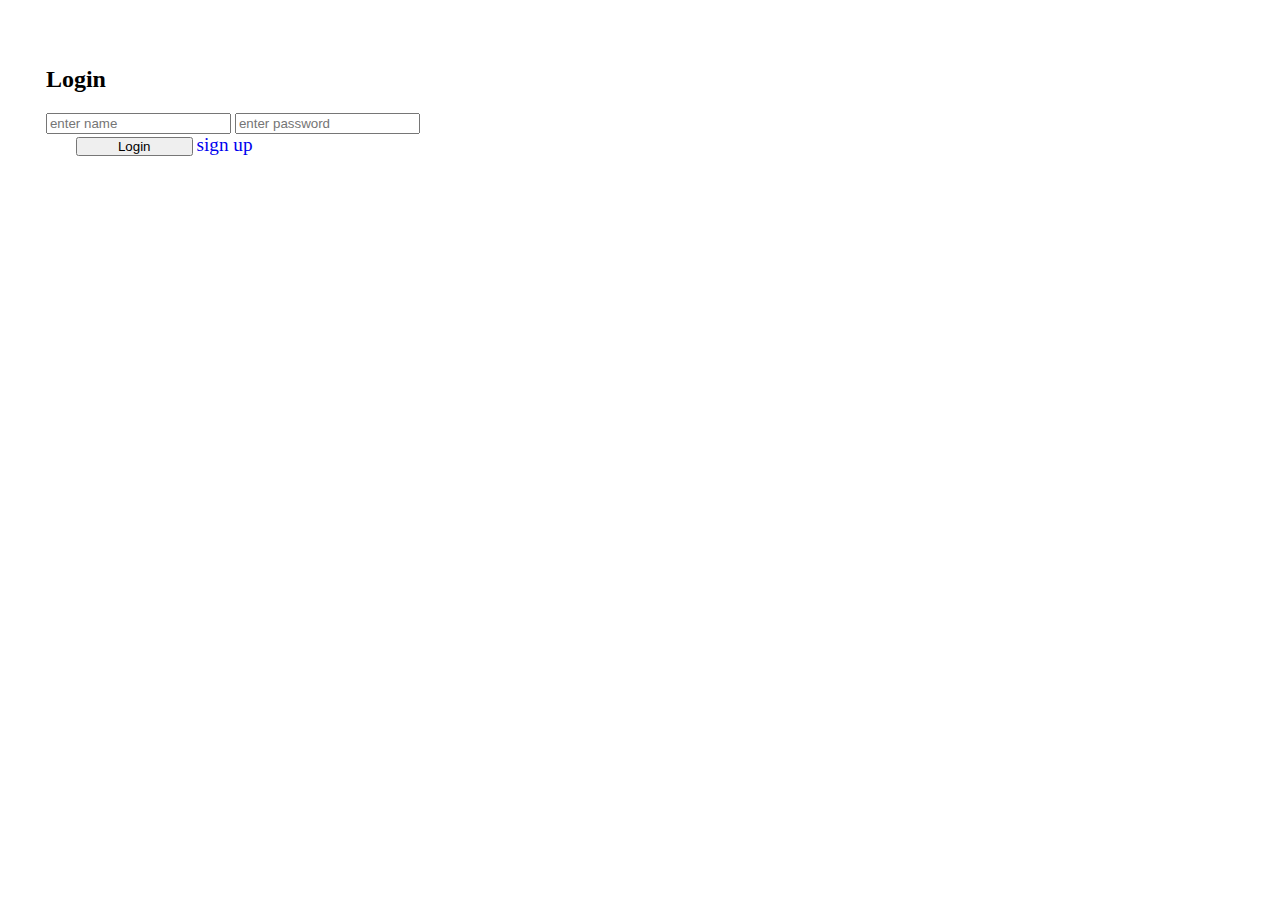
<file: index.html>
<!DOCTYPE html>
<html lang="en">
<head>
    <meta charset="UTF-8">
    <meta http-equiv="X-UA-Compatible" content="IE=edge">
    <meta name="viewport" content="width=device-width, initial-scale=1.0">
    <title>Document</title>
    <link href="https://cdn.jsdelivr.net/npm/bootstrap@5.3.0-alpha1/dist/css/bootstrap.min.css" rel="stylesheet" integrity="sha384-GLhlTQ8iRABdZLl6O3oVMWSktQOp6b7In1Zl3/Jr59b6EGGoI1aFkw7cmDA6j6gD" crossorigin="anonymous">
    <script src="https://cdn.jsdelivr.net/npm/bootstrap@5.3.0-alpha1/dist/js/bootstrap.bundle.min.js" integrity="sha384-w76AqPfDkMBDXo30jS1Sgez6pr3x5MlQ1ZAGC+nuZB+EYdgRZgiwxhTBTkF7CXvN" crossorigin="anonymous"></script>
<link rel="stylesheet" href="style.css">
</head>
<body class="d-flex align-items-center justify-content-center" style="height:44rem;" >
    <div class="card  card_login  pb-4 bg-dark  " >
            <h2 class="text-light text-center">Login</h2>
            <input type="text" id="uname" class="form-control mt-5" placeholder="enter name">
            <input type="password" id="pass" class="form-control mt-4" placeholder="enter password">
            <div class="d-flex justify-content-between">
            <button type="button" id="log_button" onclick="login()" class="btn btn_login  mt-4  btn-outline-light ">Login</button>
            <a href="reg.html" class=" link_login mt-5">sign up</a></div>
    </div>
    <script src="process.js"></script>
</body>
</html>
</file>
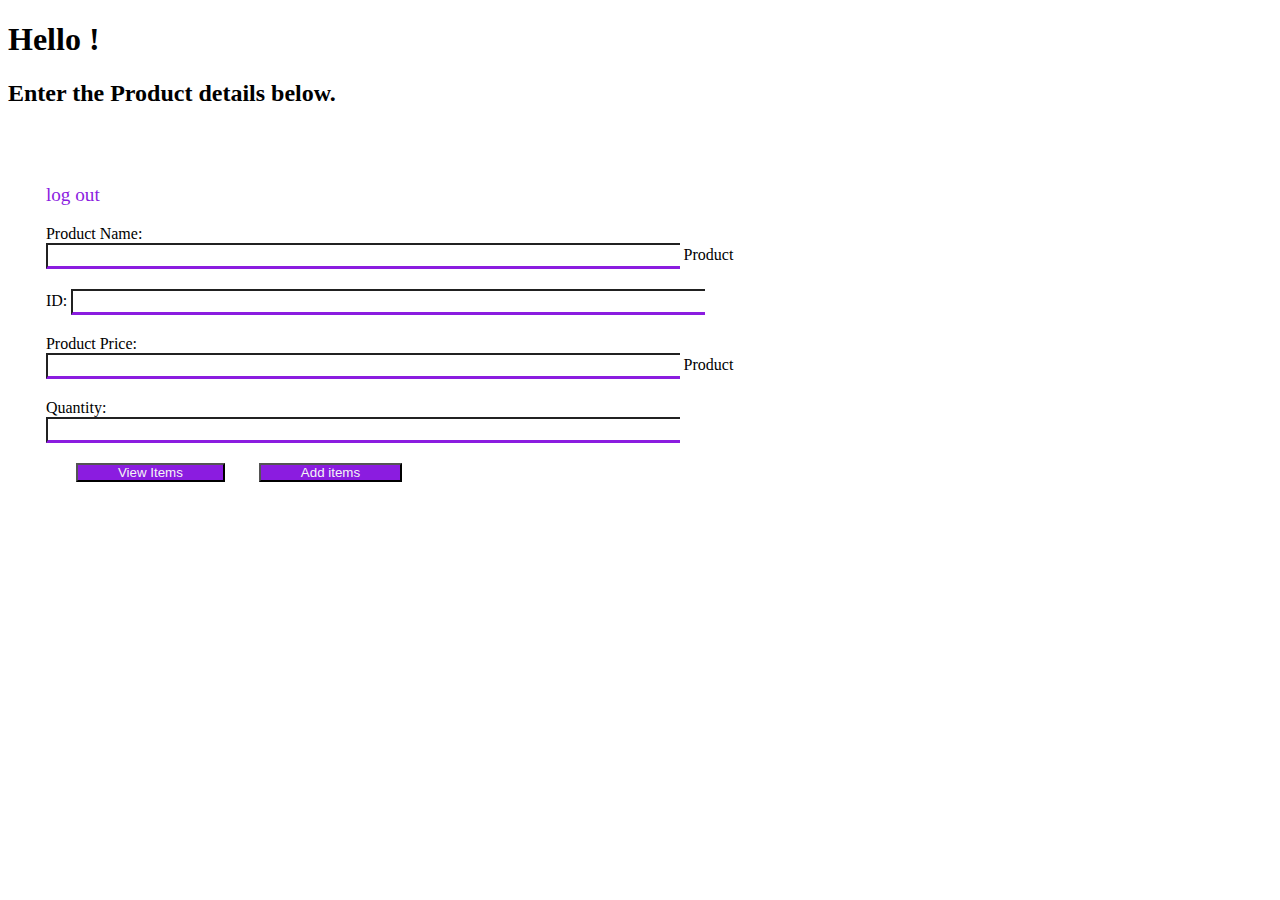
<file: home.html>
<!DOCTYPE html>
<html lang="en">

<head>
    <meta charset="UTF-8">
    <meta http-equiv="X-UA-Compatible" content="IE=edge">
    <meta name="viewport" content="width=device-width, initial-scale=1.0">
    <title>Document</title>
    <link href="https://cdn.jsdelivr.net/npm/bootstrap@5.3.0-alpha1/dist/css/bootstrap.min.css" rel="stylesheet"
        integrity="sha384-GLhlTQ8iRABdZLl6O3oVMWSktQOp6b7In1Zl3/Jr59b6EGGoI1aFkw7cmDA6j6gD" crossorigin="anonymous">
    <script src="https://cdn.jsdelivr.net/npm/bootstrap@5.3.0-alpha1/dist/js/bootstrap.bundle.min.js"
        integrity="sha384-w76AqPfDkMBDXo30jS1Sgez6pr3x5MlQ1ZAGC+nuZB+EYdgRZgiwxhTBTkF7CXvN"
        crossorigin="anonymous"></script>
    <link rel="stylesheet" href="style.css">
</head>

<body >
    <h1 class="text-center">Hello <span id="header_name" class="name"></span>! </h1>
    <h2 class="text-center">Enter the Product details below.</h2>

    <div class="d-flex align-items-center justify-content-center" style="height:40rem;">

    <div class="card card_login bg-dark text-light ">
        <div class=" log  text-end">
           <a href="index.html"><p class="" style="color: rgb(139, 28, 224);">log out</p></a>
        </div>
        <!-- <form action="" class="text-lght"> -->
        <label for="pname">Product Name:</label>
        <input type="text" id="pname" class="p_name home_input">

        <label for="pid">Product ID:</label>
        <input type="text" id="pid" class="p_id home_input">

        <label for="pprice">Product Price:</label>
        <input type="text" id="pprice" class="p_price home_input">

        <label for="pquantity">Product Quantity:</label>
        <input type="text" id="pquantity" class="p_quantity home_input">
    <!-- </form> -->
    <div class="d-flex justify-content-between">
        <button type="button" id="viewitems" onclick="view()" class="btn btn-lg btn_login  mt-5 h-3 p-2  btn-outline "  style="color:whitesmoke; background-color: rgb(139, 28, 224);">View Items</button>
        <button type="button" id="additems" onclick="add()" class="btn btn-lg btn-outline h-3 p-2 btn_login mt-5  " style="color:whitesmoke; background-color: rgb(139, 28, 224);">Add items</button>

    </div></div>
    <script src="process.js"></script>
</body>

</html>
</file>
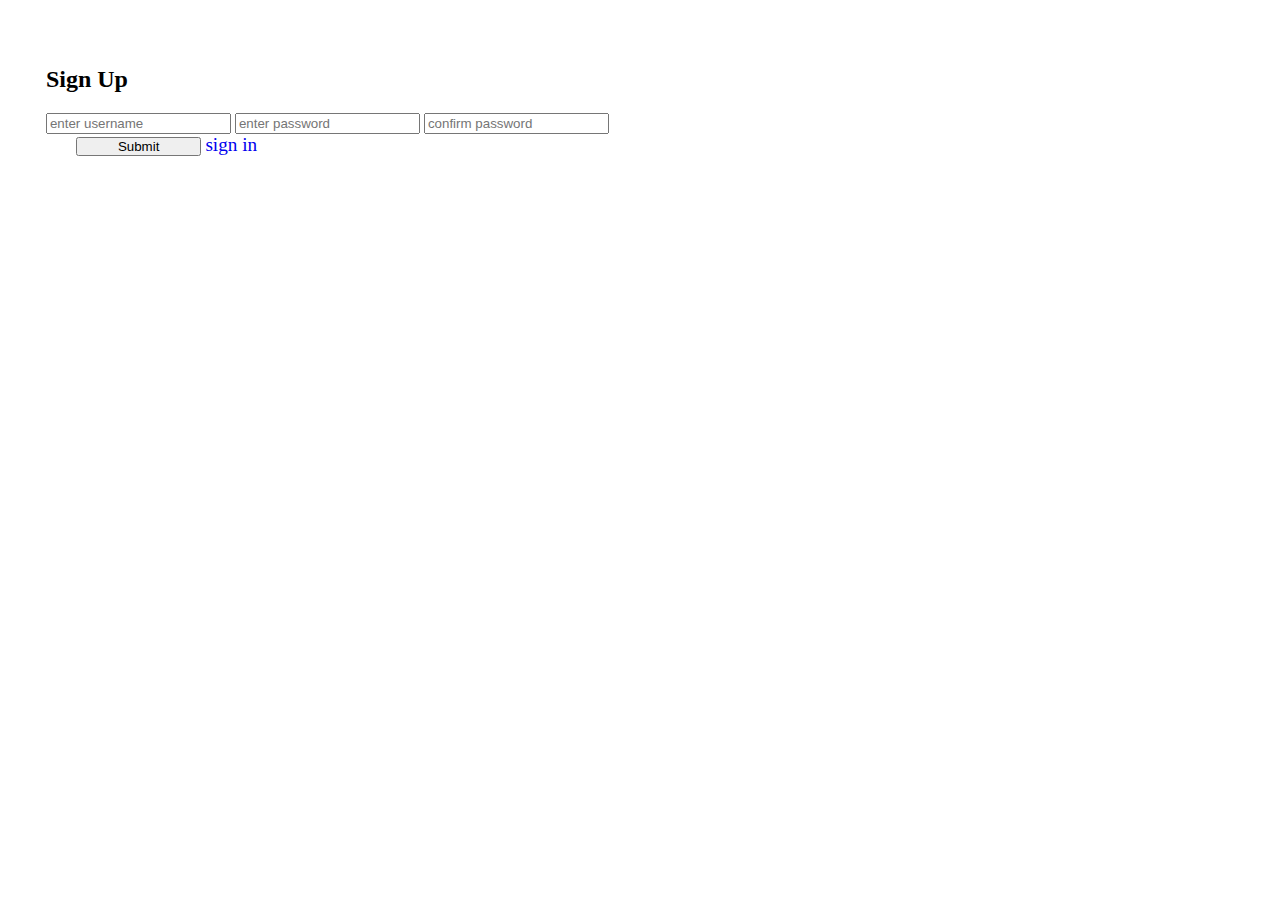
<file: reg.html>
<!DOCTYPE html>
<html lang="en">
<head>
    <meta charset="UTF-8">
    <meta http-equiv="X-UA-Compatible" content="IE=edge">
    <meta name="viewport" content="width=device-width, initial-scale=1.0">
    <title>Document</title>
    <link href="https://cdn.jsdelivr.net/npm/bootstrap@5.3.0-alpha1/dist/css/bootstrap.min.css" rel="stylesheet" integrity="sha384-GLhlTQ8iRABdZLl6O3oVMWSktQOp6b7In1Zl3/Jr59b6EGGoI1aFkw7cmDA6j6gD" crossorigin="anonymous">
    <script src="https://cdn.jsdelivr.net/npm/bootstrap@5.3.0-alpha1/dist/js/bootstrap.bundle.min.js" integrity="sha384-w76AqPfDkMBDXo30jS1Sgez6pr3x5MlQ1ZAGC+nuZB+EYdgRZgiwxhTBTkF7CXvN" crossorigin="anonymous"></script>
<link rel="stylesheet" href="style.css">
</head>
<body class="d-flex align-items-center justify-content-center" style="height:44rem;">
    <div class="card  card_login  pb-4 bg-dark  " >
            <h2 class="text-light text-center">Sign Up</h2>
            <input type="text" id="reg_uname" required class="form-control mt-5" placeholder="enter username">
            <input type="password" id="reg_pass" required class="form-control mt-4" placeholder="enter password">
            <input type="password" id="conf_pass" required class="form-control mt-4" placeholder="confirm password">

            <div class="d-flex justify-content-between">
            <button type="button" id="reg_button" onclick="submit()" class="btn btn_login  mt-4  btn-outline-light ">Submit</button>
            <a href="index.html" class=" link_login mt-5">sign in</a></div>
        
    </div>
    <script src="process.js"></script>
</body>
</html>
</file>
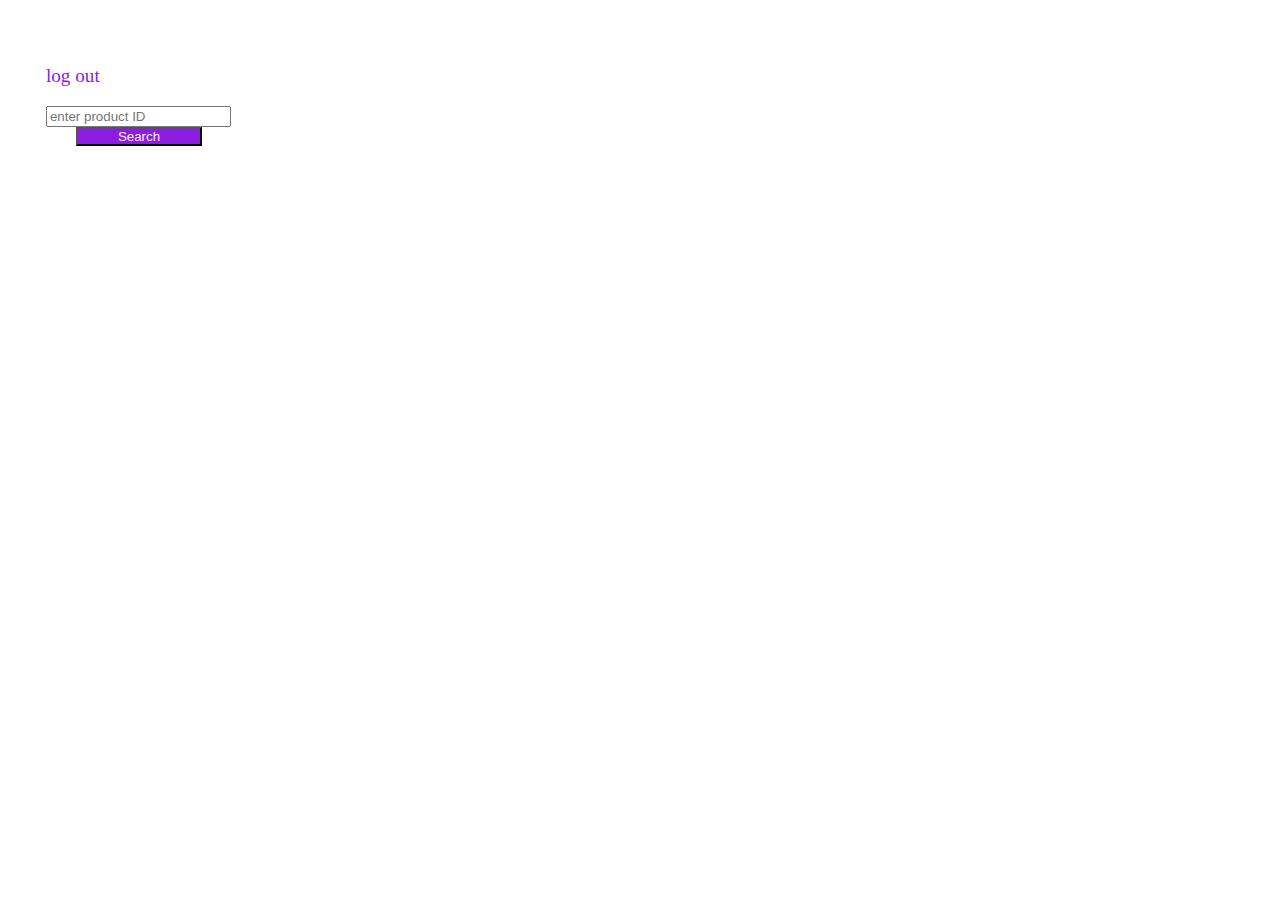
<file: search.html>
<!DOCTYPE html>
<html lang="en">

<head>
    <meta charset="UTF-8">
    <meta http-equiv="X-UA-Compatible" content="IE=edge">
    <meta name="viewport" content="width=device-width, initial-scale=1.0">
    <title>Document</title>
    <link href="https://cdn.jsdelivr.net/npm/bootstrap@5.3.0-alpha1/dist/css/bootstrap.min.css" rel="stylesheet"
        integrity="sha384-GLhlTQ8iRABdZLl6O3oVMWSktQOp6b7In1Zl3/Jr59b6EGGoI1aFkw7cmDA6j6gD" crossorigin="anonymous">
    <script src="https://cdn.jsdelivr.net/npm/bootstrap@5.3.0-alpha1/dist/js/bootstrap.bundle.min.js"
        integrity="sha384-w76AqPfDkMBDXo30jS1Sgez6pr3x5MlQ1ZAGC+nuZB+EYdgRZgiwxhTBTkF7CXvN"
        crossorigin="anonymous"></script>
    <link rel="stylesheet" href="style.css">
</head>

<body >
   

    <div class="d-flex align-items-center justify-content-center" style="height:25rem;">

    <div class="card card_login bg-dark text-light ">
        <div class=" log  text-end">
           <a  href="index.html"><p class="me-2" style="color: rgb(139, 28, 224);">log out</p></a>
        </div>
        <!-- <form action="" class="text-lght"> -->
            <input type="text" id="searchproduct" class="form-control mt-5" placeholder="enter product ID">

    <div class="">
        <button type="button" id="search" onclick="search()" class="btn btn-lg btn_login  mt-5 h-3 p-2  btn-outline "  style="color:whitesmoke; background-color: rgb(139, 28, 224);">Search</button>

    </div></div></div>
    <div class="text-left d-flex align-items-center justify-content-center w-100" id="item_result">

    </div>
    <script src="process.js"></script>
</body>

</html>
</file>
<file: style.css>
.card_login{
width:55%;
padding: 3%;
}
.btn_login{
    margin-left: 30px;
    padding: 0 40px 0 40px;
  }
  .link_login{
    margin-right: 30px;
  }
  .home_input{
    border-bottom: 3px solid rgb(139, 28, 224);
    border-right: none;
    width:90%;
    margin-bottom: 20px;
    padding: 3px;
    background-color: rgba(0, 0, 0, 0);
    outline: none;
    color: aliceblue;
  }
  a{
   text-decoration: none;
   font-size: 1.2rem;
  }

@media(max-width:820px){
    .card_login{
        width:90%;
    }
}
@media(max-width:470px){
  .btn_login{
    margin-left: 5px;
  }
  .link_login{
    margin-right: 5px;
  }
}

@media(max-width:340px){
    .card_login{
        padding: 8%;
    }
    .btn_login{
padding: 0 20px 0 20px;     }
}
</file>
